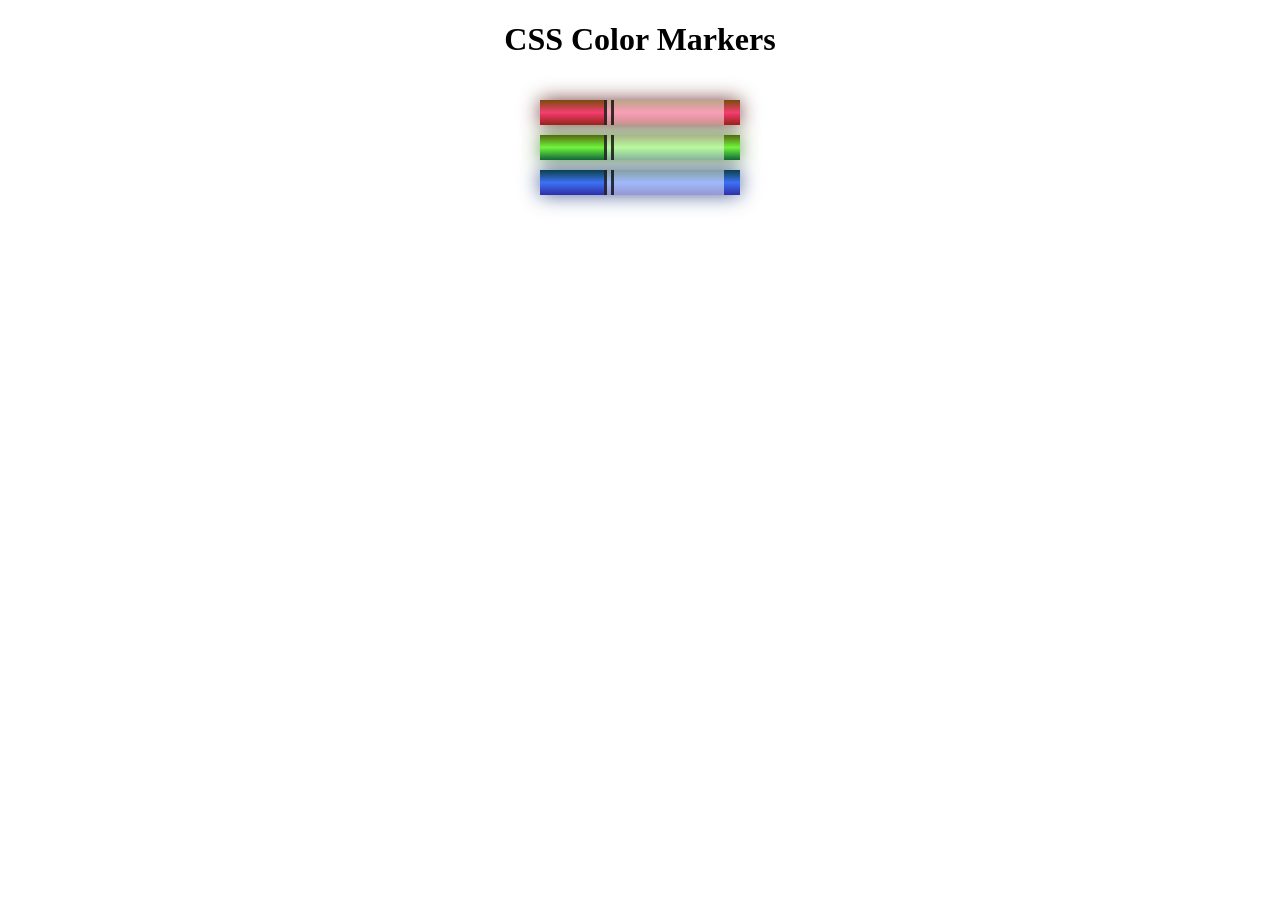
<file: responsive_web_design/colored_markers/index.html>
<!DOCTYPE html>
<html lang="en">
  <head>
    <meta charset="utf-8">
    <meta name="viewport" content="width=device-width, initial-scale=1.0">
    <title>Colored Markers</title>
    <link rel="stylesheet" href="styles/style.css">
  </head>
  <body>
    <h1>CSS Color Markers</h1>
    <div class="container">
      <div class="marker red">
        <div class="cap"></div>
        <div class="sleeve"></div>
      </div>
      <div class="marker green">
        <div class="cap"></div>
        <div class="sleeve"></div>
      </div>
      <div class="marker blue">
        <div class="cap"></div>
        <div class="sleeve"></div>
      </div>
    </div>
  </body>
</html>
</file>
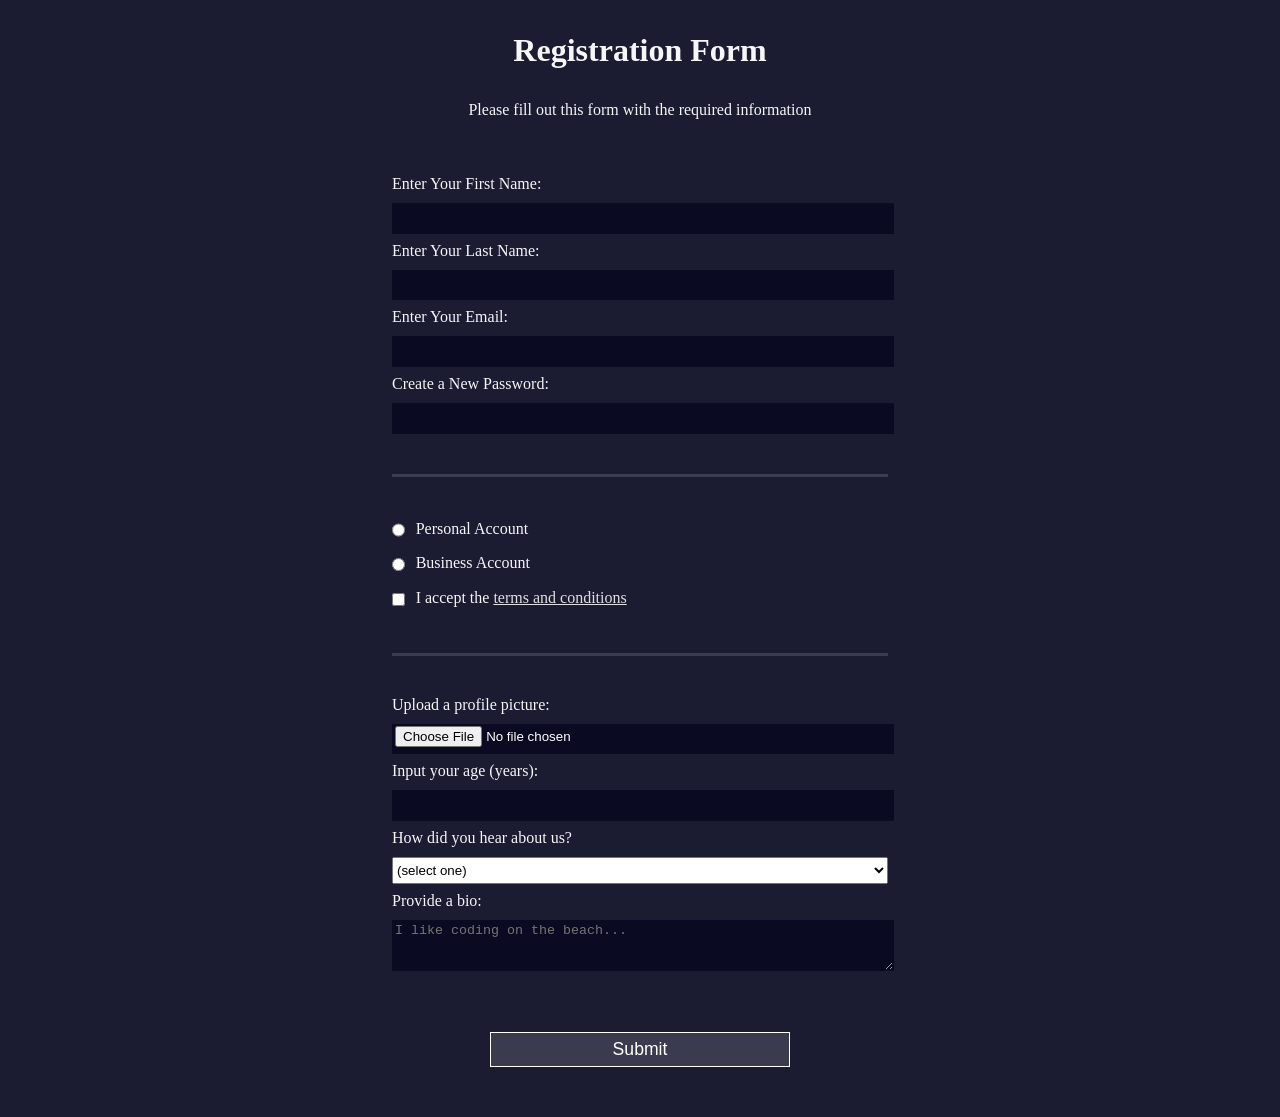
<file: responsive_web_design/registration_form/index.html>
<!DOCTYPE html>
<html lang="en">
  <head>
    <meta charset="UTF-8">
    <title>Registration Form</title>
    <link rel="stylesheet" href="styles/style.css" />
  </head>
  <body>
    <h1>Registration Form</h1>
    <p>Please fill out this form with the required information</p>
    <form method="post" action='https://register-demo.freecodecamp.org'>
      <fieldset>
        <label for="first-name">Enter Your First Name: <input id="first-name" name="first-name" type="text" required /></label>
        <label for="last-name">Enter Your Last Name: <input id="last-name" name="last-name" type="text" required /></label>
        <label for="email">Enter Your Email: <input id="email" name="email" type="email" required /></label>
        <label for="new-password">Create a New Password: <input id="new-password" name="new-password" type="password" pattern="[a-z0-5]{8,}" required /></label>
      </fieldset>
      <fieldset>
        <label for="personal-account"><input id="personal-account" type="radio" name="account-type" class="inline" /> Personal Account</label>
        <label for="business-account"><input id="business-account" type="radio" name="account-type" class="inline" /> Business Account</label>
        <label for="terms-and-conditions">
          <input id="terms-and-conditions" type="checkbox" required name="terms-and-conditions" class="inline" /> I accept the <a href="https://www.freecodecamp.org/news/terms-of-service/">terms and conditions</a>
        </label>
      </fieldset>
      <fieldset>
        <label for="profile-picture">Upload a profile picture: <input id="profile-picture" type="file" name="file" /></label>
        <label for="age">Input your age (years): <input id="age" type="number" name="age" min="13" max="120" /></label>
        <label for="referrer">How did you hear about us?
          <select id="referrer" name="referrer">
            <option value="">(select one)</option>
            <option value="1">freeCodeCamp News</option>
            <option value="2">freeCodeCamp YouTube Channel</option>
            <option value="3">freeCodeCamp Forum</option>
            <option value="4">Other</option>
          </select>
        </label>
        <label for="bio">Provide a bio:
          <textarea id="bio" name="bio" rows="3" cols="30" placeholder="I like coding on the beach..."></textarea>
        </label>
      </fieldset>
      <input type="submit" value="Submit" />
    </form>
  </body>
</html>
</file>
<file: responsive_web_design/colored_markers/styles/style.css>
h1 {
  text-align: center;
}

.container {
  background-color: rgb(255, 255, 255);
  padding: 10px 0;
}

.marker {
  width: 200px;
  height: 25px;
  margin: 10px auto;
}

.cap {
  width: 60px;
  height: 25px;
}

.sleeve {
  width: 110px;
  height: 25px;
  background-color: rgba(255, 255, 255, 0.5);
  border-left: 10px double rgba(0, 0, 0, 0.75);
}

.cap, .sleeve {
  display: inline-block;
}

.red {
  background: linear-gradient(rgb(122, 74, 14), rgb(245, 62, 113), rgb(162, 27, 27));
  box-shadow: 0 0 20px 0 rgba(83, 14, 14, 0.8);
}

.green {
  background: linear-gradient(#55680D, #71F53E, #116C31);
  box-shadow: 0 0 20px 0 #3B7E20CC;
}

.blue {
  background: linear-gradient(hsl(186, 76%, 16%), hsl(223, 90%, 60%), hsl(240, 56%, 42%));
  box-shadow: 0 0 20px 0 hsla(223, 59%, 31%, 0.8);
}
</file>
<file: responsive_web_design/registration_form/styles/style.css>
a {
  color: #dfdfe2;
}

body {
  width: 100%;
  height: 100vh;
  margin: 0;
  background-color: #1b1b32;
  color: #f5f6f7;
  font-family: Tahoma;
  font-size: 16px;
}

h1, p {
  margin: 1em auto;
  text-align: center;
}

form {
  width: 60vw;
  max-width: 500px;
  min-width: 300px;
  margin: 0 auto;
  padding-bottom: 2em;
}

fieldset {
  border: none;
  padding: 2rem 0;
  border-bottom: 3px solid #3b3b4f;
}

fieldset:last-of-type {
  border-bottom: none;
}

label {
  display: block;
  margin: 0.5rem 0;
}

input,
textarea,
select {
  margin: 10px 0 0 0;
  width: 100%;
  min-height: 2em;
}

input, textarea {
  background-color: #0a0a23;
  border: 1px solid #0a0a23;
  color: #ffffff;
}

.inline {
  width: unset;
  margin: 0 0.5em 0 0;
  vertical-align: middle;
}

input[type="submit"] {
  display: block;
  width: 60%;
  margin: 1em auto;
  height: 2em;
  font-size: 1.1rem;
  background-color: #3b3b4f;
  border-color: white;
  min-width: 300px;
}

input[type="file"] {
  padding: 1px 2px;
}
</file>
